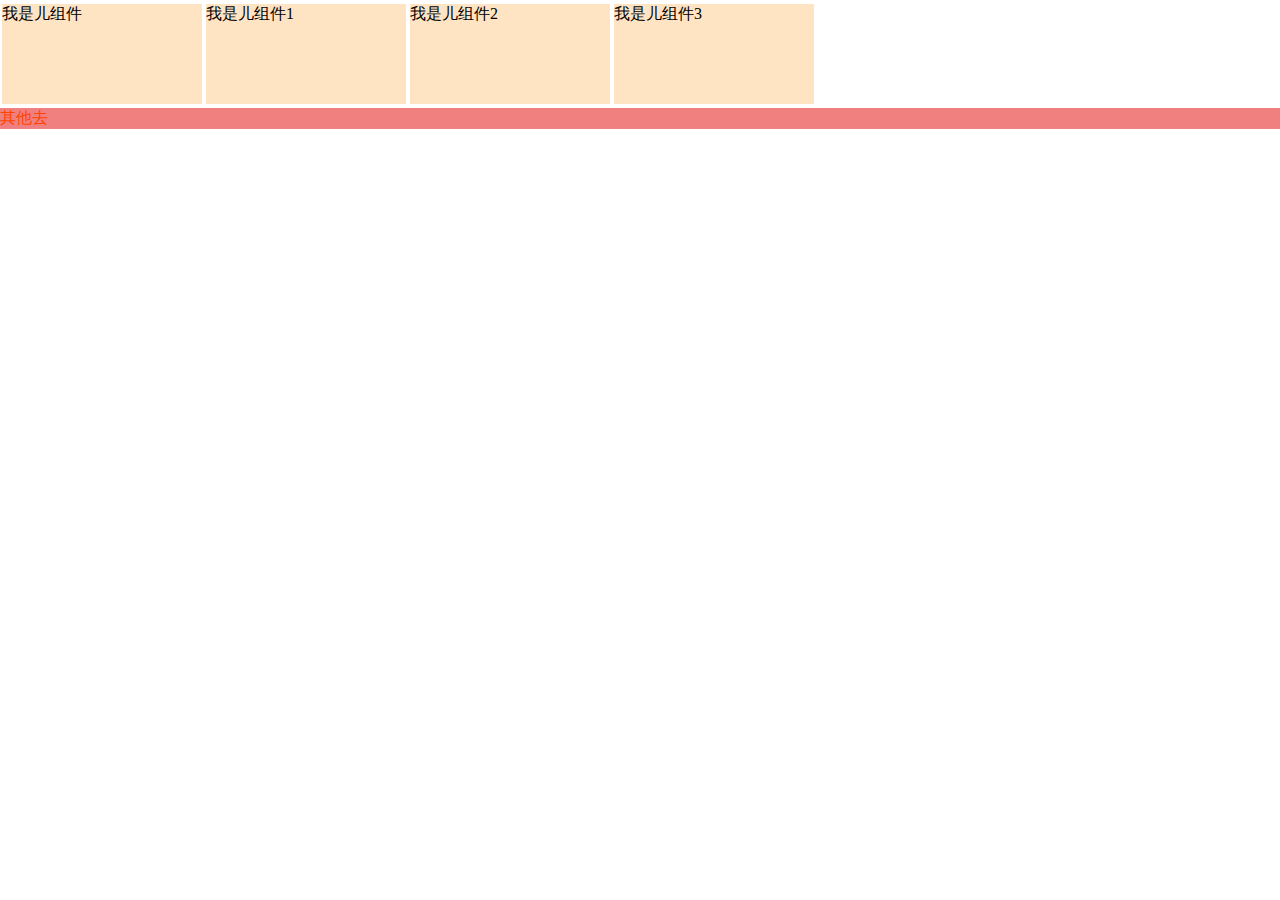
<file: css/float/index.html>
<!DOCTYPE html>
<html lang="en">
<head>
    <meta charset="UTF-8">
    <meta http-equiv="X-UA-Compatible" content="IE=edge">
    <meta name="viewport" content="width=device-width, initial-scale=1.0">
    <title>关于float的浮动</title>
    <link rel="stylesheet" href="style.css">
</head>
<body>
    <div class="fu">
        <div class="son">我是儿组件</div>
        <div class="son">我是儿组件1</div>
        <div class="son">我是儿组件2</div>
        <div class="son">我是儿组件3</div>

    </div>
    <div class="other">其他去</div>
</body>
</html>
</file>
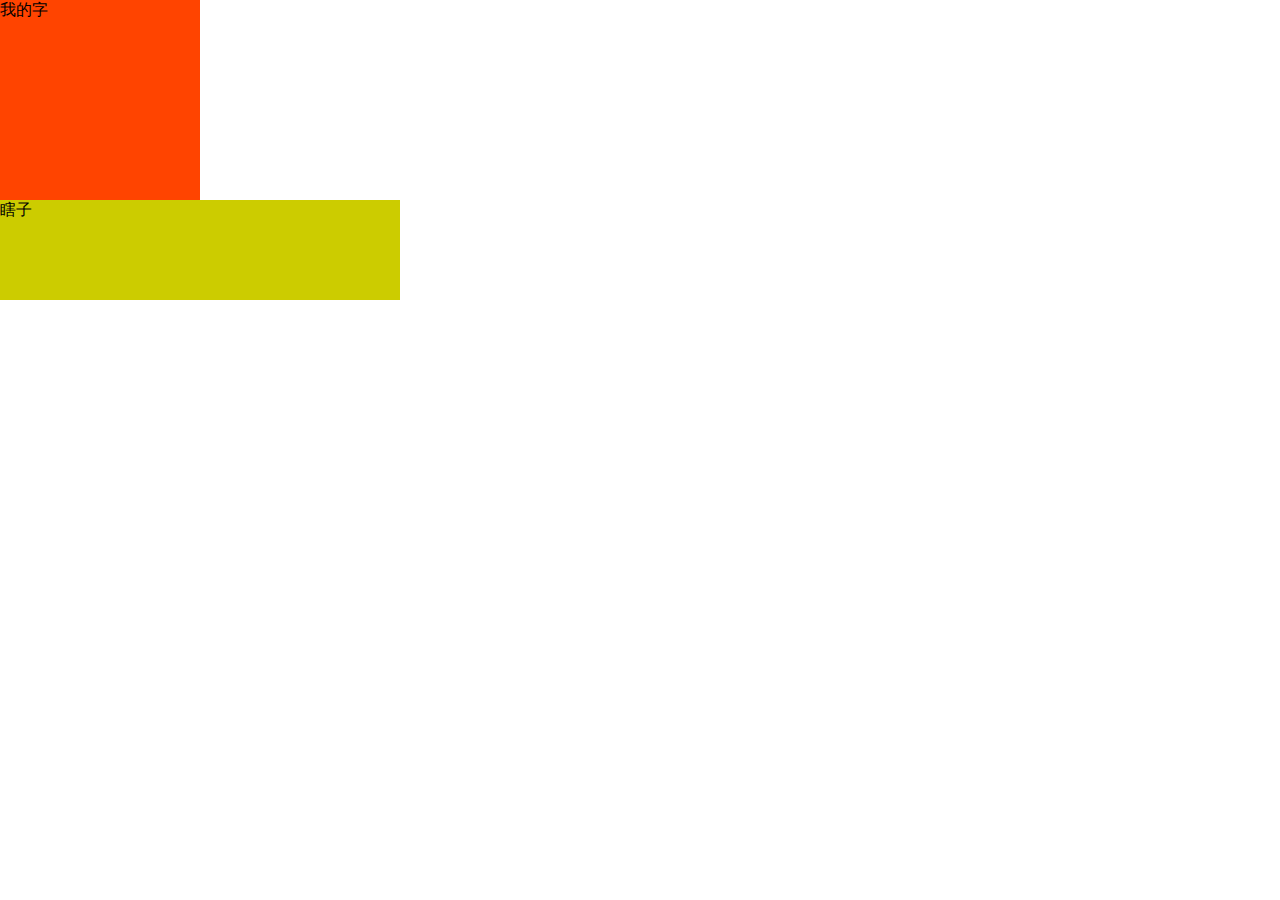
<file: css/position/1.html>
<!DOCTYPE html>
<html lang="en">

<head>
    <meta charset="UTF-8">
    <meta http-equiv="X-UA-Compatible" content="IE=edge">
    <meta name="viewport" content="width=device-width, initial-scale=1.0">
    <title>测试使用</title>
</head>

<body>
    <div class="fu">
        <div class="zi">我的字</div>
    </div>
    <div class="other">瞎子</div>

    <style>
        * {
            margin: 0;
            padding: 0;
        }
        .fu{
            position: relative;
            height:200px;

        }
        .fu .zi{
            position: absolute;
            width: 200px;
            height:200px;
            background:#f40;
            left: 0;
            right: 0;
        }
        .other{
            width:400px;
            height:100px;
            background:#cc0;
        }
    </style>
</body>

</html>
</file>
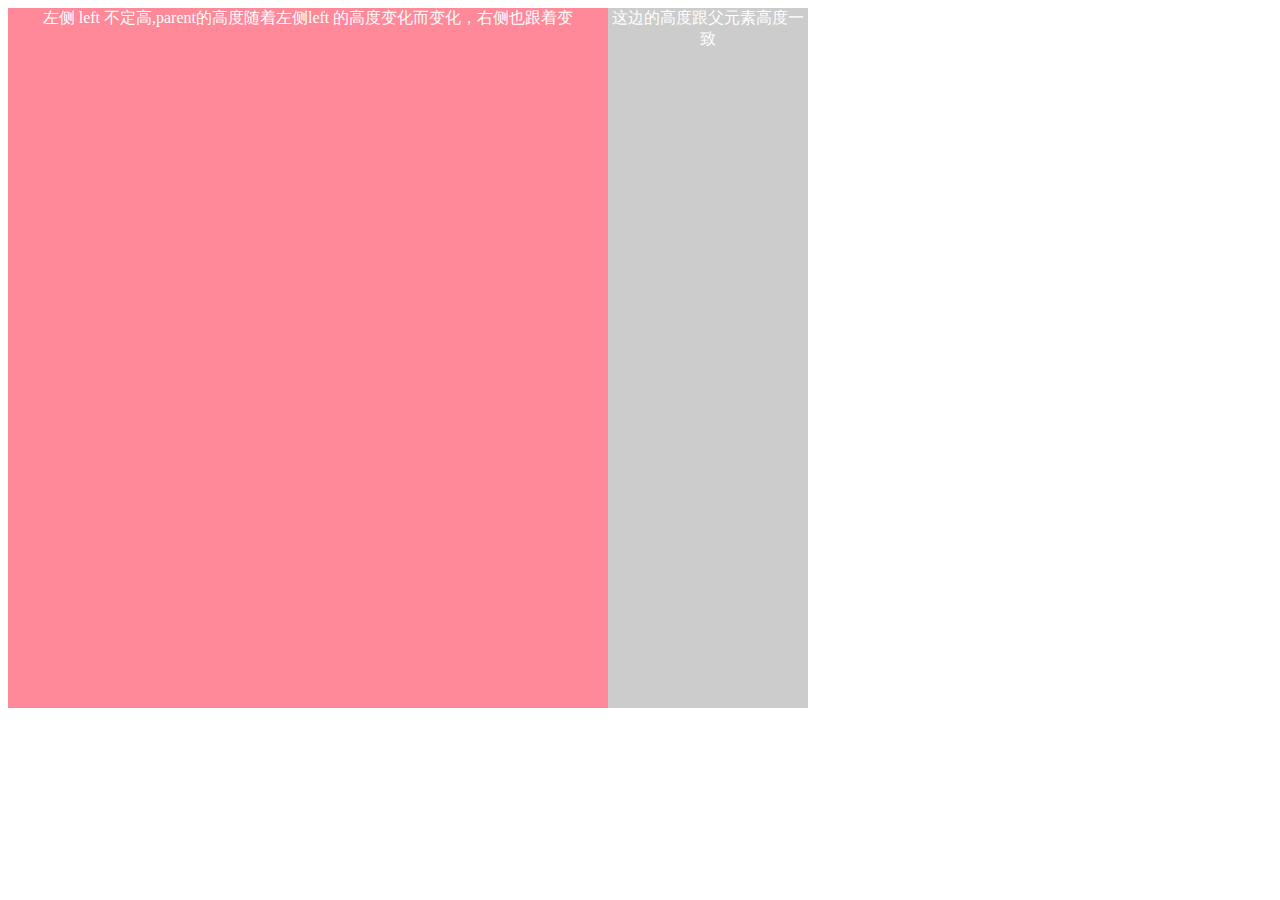
<file: css/position/子元素高度与父元素一致.html>
<!DOCTYPE html>
<html >
<head>
	<meta charset="UTF-8">
	<title>子元素高度与父元素一致</title>
	<style>

		.parent{
			position: relative;
			background: #f89;

			width: 800px;
			color: #fff;
			font-family: "Microsoft Yahei";
			text-align: center;
		}
		.left {
			min-height: 700px;
			width: 600px;

		}
		.right {
			width: 200px;
			position: absolute;
			top: 0;
			right: 0;
			bottom: 0;

			background: #ccc;
			
		}
	</style>
</head>
<body>
	<div class="parent">
		<div class="left">
			左侧 left 不定高,parent的高度随着左侧left 的高度变化而变化，右侧也跟着变
		</div>
		<div class="right">
			这边的高度跟父元素高度一致
		</div>
	</div>
</body>
</html>
</file>
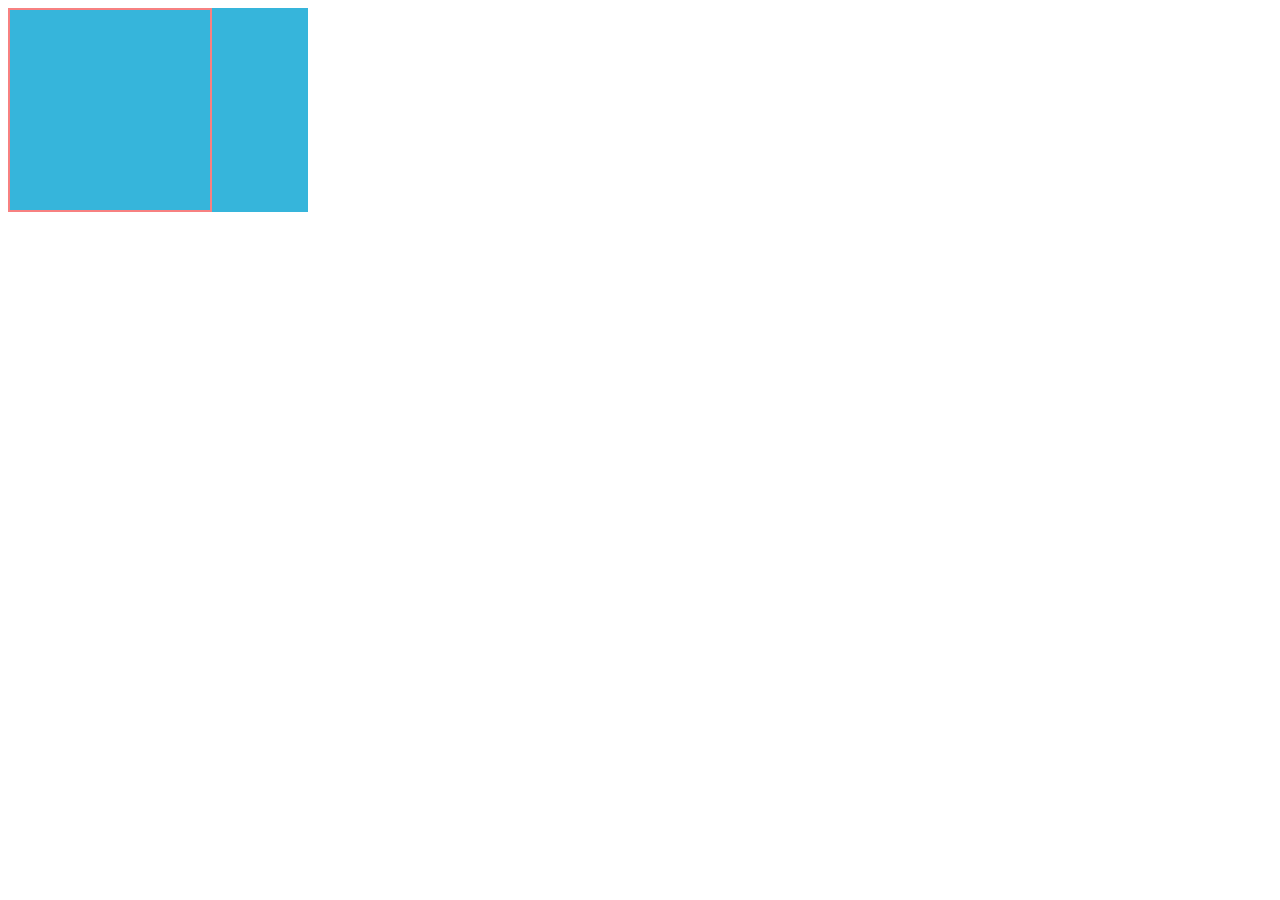
<file: css/position/解决父元素高度适应.html>
<html>

<head>
    <style>
        .container {
            width: 300px;
            height: auto;
            background: rgb(54, 181, 219);
            position: relative;
        }

        .box {
            width: 200px;
            height: 200px;
            border: 2px solid rgb(247, 129, 129);
            position:absolute;
        }
    </style>
</head>

<body>
    <div class="container" id="container">
        <div class="box" id="box"></div>
    </div>
    <script>
        var box = document.getElementById("box").offsetHeight;
        document.getElementById("container").style.height=box;
        console.log("🚀 ~ file: 1.html ~ line 28 ~ box", box)
        
    </script>
</body>

</html>
</file>
<file: css/float/style.css>
*{
    margin: 0;
    padding: 0;
}

.fu{

/* position: relative; */
/* width: 100%;
height: 100%; */
/* overflow:hidden */
}

.son{
/* position: absolute; */
width: 200px;
height: 100px;
background-color: bisque;
margin: 4px 2px;
float: left;

}
.fu::after{
    content: '';
    display: block;
    clear: both;
}
.other{
    color:#f40;
    background: lightcoral;
}
</file>
